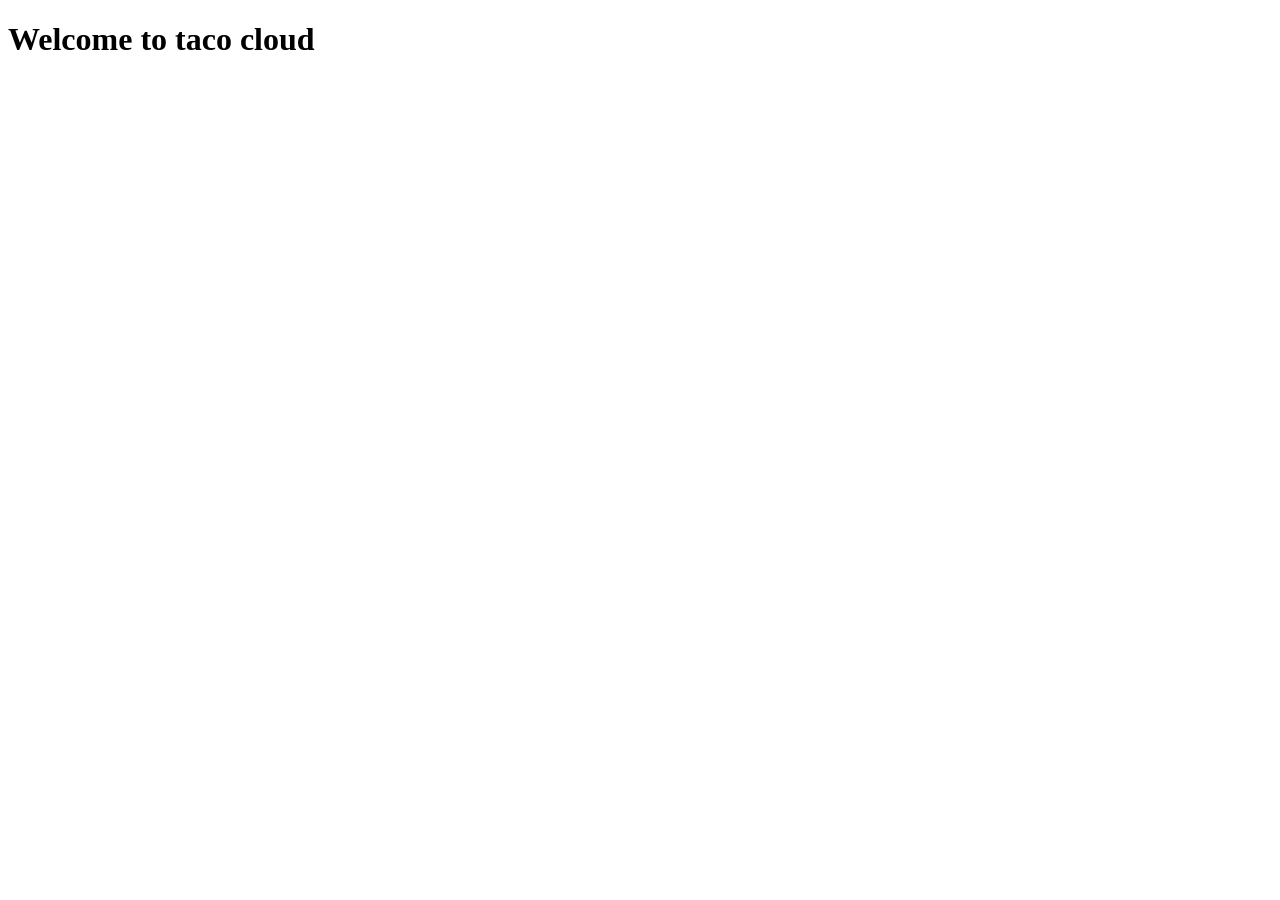
<file: src/main/resources/templates/index.html>
<!DOCTYPE html>
<html lang="en">
<head>
    <meta charset="UTF-8">
    <title>Taco Cloud</title>
    <link rel="stylesheet" th:href="@{/common.css}">
    <style>
        .center {
            width: 400px;
        }
    </style>
</head>
<body>
    <div class="center">
        <h1>Welcome to taco cloud</h1>
        <img th:src="@{/images/TacoCloud.jpeg}" alt="">
    </div>
</body>
</html>
</file>
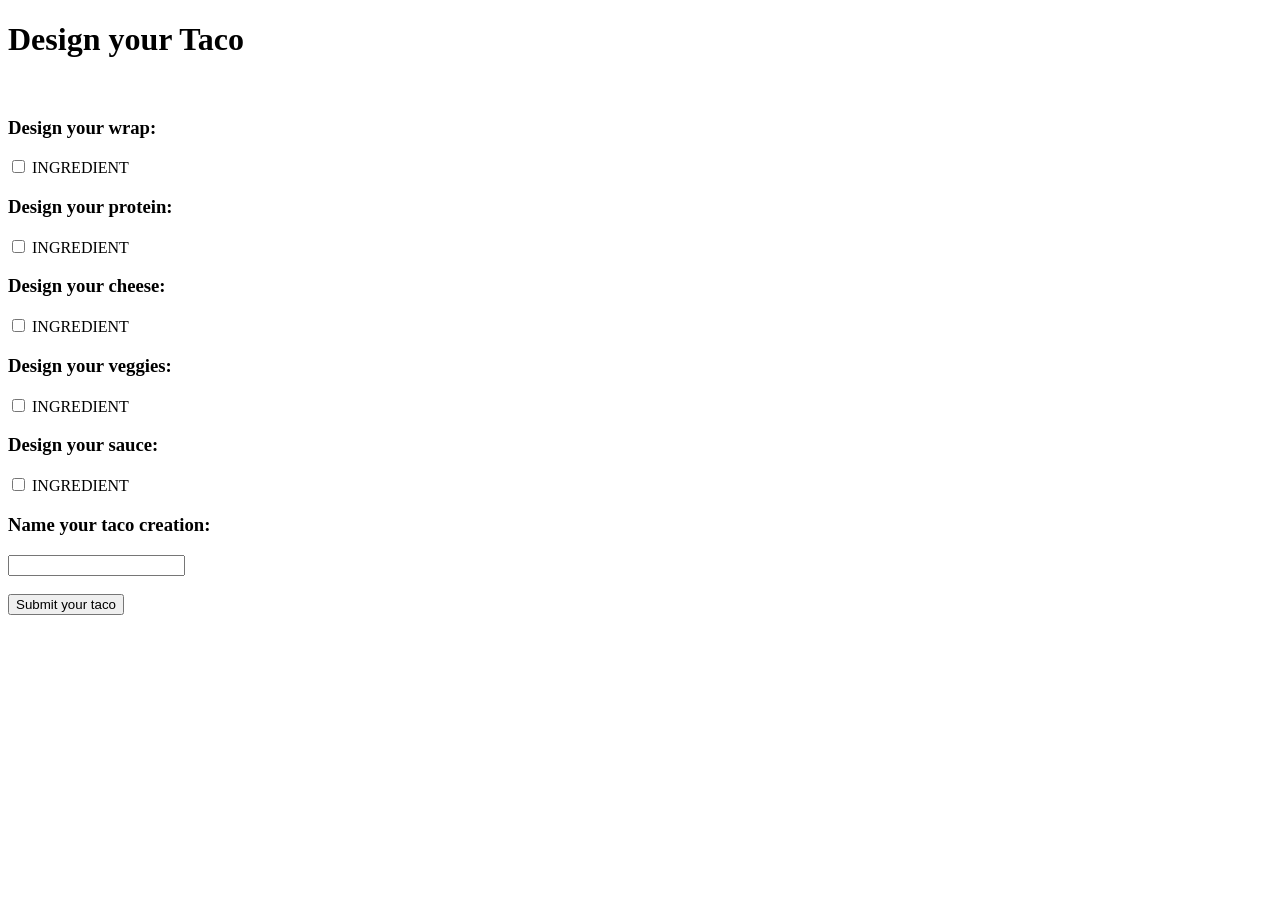
<file: src/main/resources/templates/design.html>
<!DOCTYPE html>
<html lang="en">
<head>
    <meta charset="UTF-8">
    <title>Taco Cloud</title>
    <link rel="stylesheet" th:href="@{/common.css}">
</head>
<body>
    <div class="center">
        <h1>Design your Taco</h1>
        <img th:src="@{/images/TacoCloud.jpeg}" alt="" />

        <form method="post" th:object="${taco}">
            <div class="grid">
                <div class="ingredient-group" id="wraps">
                    <h3>Design your wrap:</h3>
                    <div th:each="ingredient:${wrap}">
                        <input th:field="*{ingredients}" type="checkbox" th:value="${ingredient.id}" />
                        <span th:text="${ingredient.name}">INGREDIENT</span>
                    </div>
                </div>

                <div class="ingredient-group" id="proteins">
                    <h3>Design your protein:</h3>
                    <div th:each="ingredient:${protein}">
                        <input th:field="*{ingredients}" type="checkbox" th:value="${ingredient.id}" />
                        <span th:text="${ingredient.name}">INGREDIENT</span>
                    </div>
                </div>

                <div class="ingredient-group" id="cheeses">
                    <h3>Design your cheese:</h3>
                    <div th:each="ingredient:${cheese}">
                        <input th:field="*{ingredients}" type="checkbox" th:value="${ingredient.id}" />
                        <span th:text="${ingredient.name}">INGREDIENT</span>
                    </div>
                </div>

                <div class="ingredient-group" id="veggies">
                    <h3>Design your veggies:</h3>
                    <div th:each="ingredient:${veggies}">
                        <input th:field="*{ingredients}" type="checkbox" th:value="${ingredient.id}" />
                        <span th:text="${ingredient.name}">INGREDIENT</span>
                    </div>
                </div>

                <div class="ingredient-group" id="sauces">
                    <h3>Design your sauce:</h3>
                    <div th:each="ingredient:${sauce}">
                        <input th:field="*{ingredients}" type="checkbox" th:value="${ingredient.id}" />
                        <span th:text="${ingredient.name}">INGREDIENT</span>
                    </div>
                </div>
            </div>

            <div>
                <h3>Name your taco creation:</h3>
                <input type="text" th:field="*{name}" />
                <br>
                <br>
                <button>Submit your taco</button>
            </div>
        </form>
    </div>
</body>
</html>
</file>
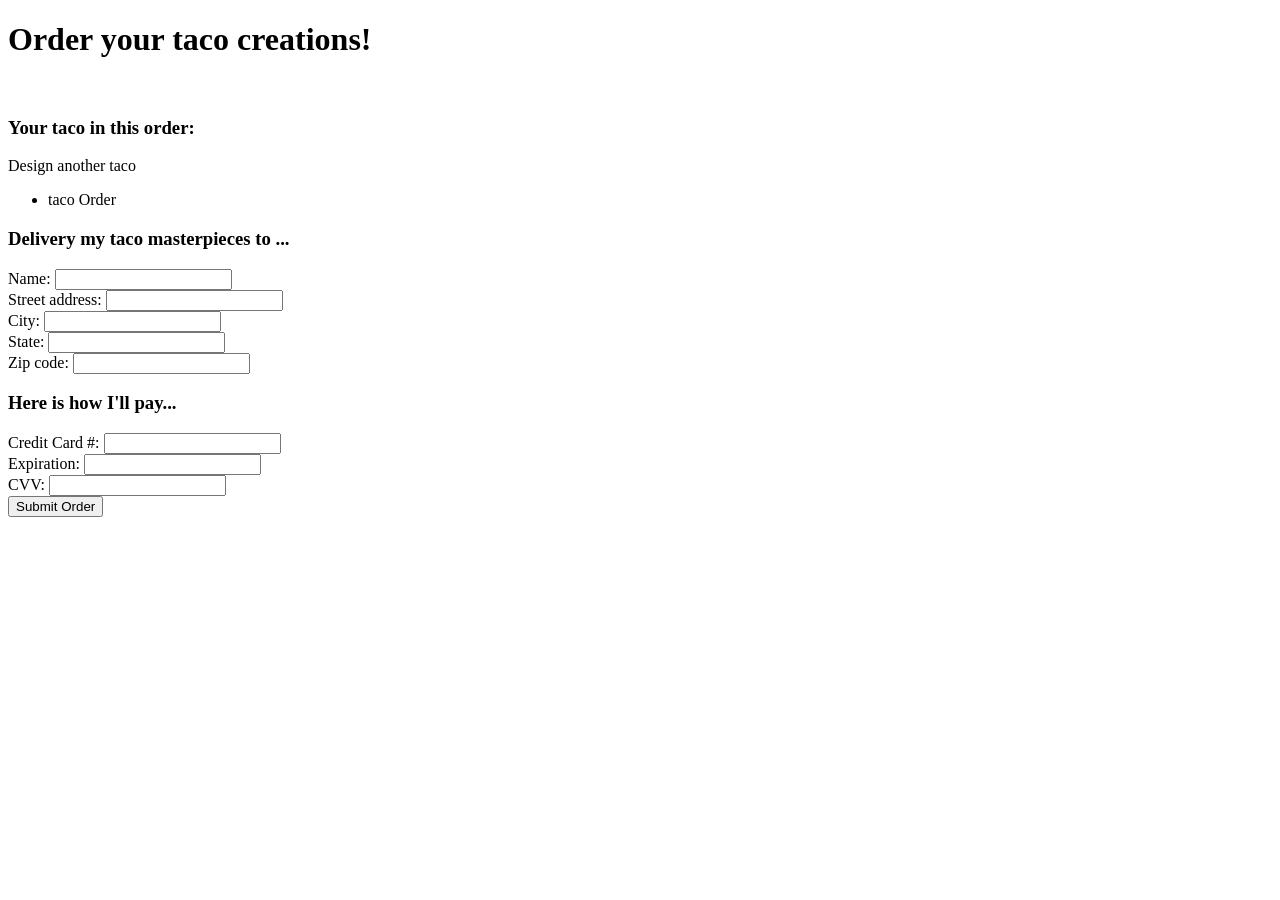
<file: src/main/resources/templates/orderForm.html>
<!DOCTYPE html>
<html lang="en">
<head>
    <meta charset="UTF-8">
    <title>Taco Cloud</title>
    <link rel="stylesheet" th:href="@{/common.css}">
</head>
<body>
    <div class="center">
        <form method="post" th:action="@{/orders}" th:object="${tacoOrder}">
            <h1>Order your taco creations!</h1>
            <img th:src="@{/images/TacoCloud.jpeg}" alt="" />
            <h3>Your taco in this order:</h3>
            <a th:href="@{/design}" id="another">Design another taco</a><br>
            <ul>
                <li th:each="taco : ${tacoOrder.tacos}">
                    <span th:text="${taco.name}">taco Order</span>
                </li>
            </ul>
            <h3>Delivery my taco masterpieces to ...</h3>
            <label for="deliveryName">Name:</label>
            <input id="deliveryName" type="text" th:field="*{deliveryName}"/>
            <br>

            <label for="deliveryStreet">Street address:</label>
            <input id="deliveryStreet" type="text" th:field="*{deliveryStreet}"/>
            <br>

            <label for="deliveryCity">City:</label>
            <input id="deliveryCity" type="text" th:field="*{deliveryCity}"/>
            <br>

            <label for="deliveryState">State:</label>
            <input id="deliveryState" type="text" th:field="*{deliveryState}"/>
            <br>

            <label for="deliveryZip">Zip code:</label>
            <input id="deliveryZip" type="text" th:field="*{deliveryZip}"/>
            <br>

            <h3>Here is how I'll pay...</h3>
            <label for="ccNumber">Credit Card #:</label>
            <input id="ccNumber" type="text" th:field="*{ccNumber}"/>
            <br>

            <label for="ccExpiration">Expiration:</label>
            <input id="ccExpiration" type="text" th:field="*{ccExpiration}"/>
            <br>

            <label for="ccCVV">CVV:</label>
            <input id="ccCVV" type="text" th:field="*{ccCVV}"/>
            <br>

            <input type="submit" value="Submit Order">
        </form>
    </div>
</body>
</html>
</file>
